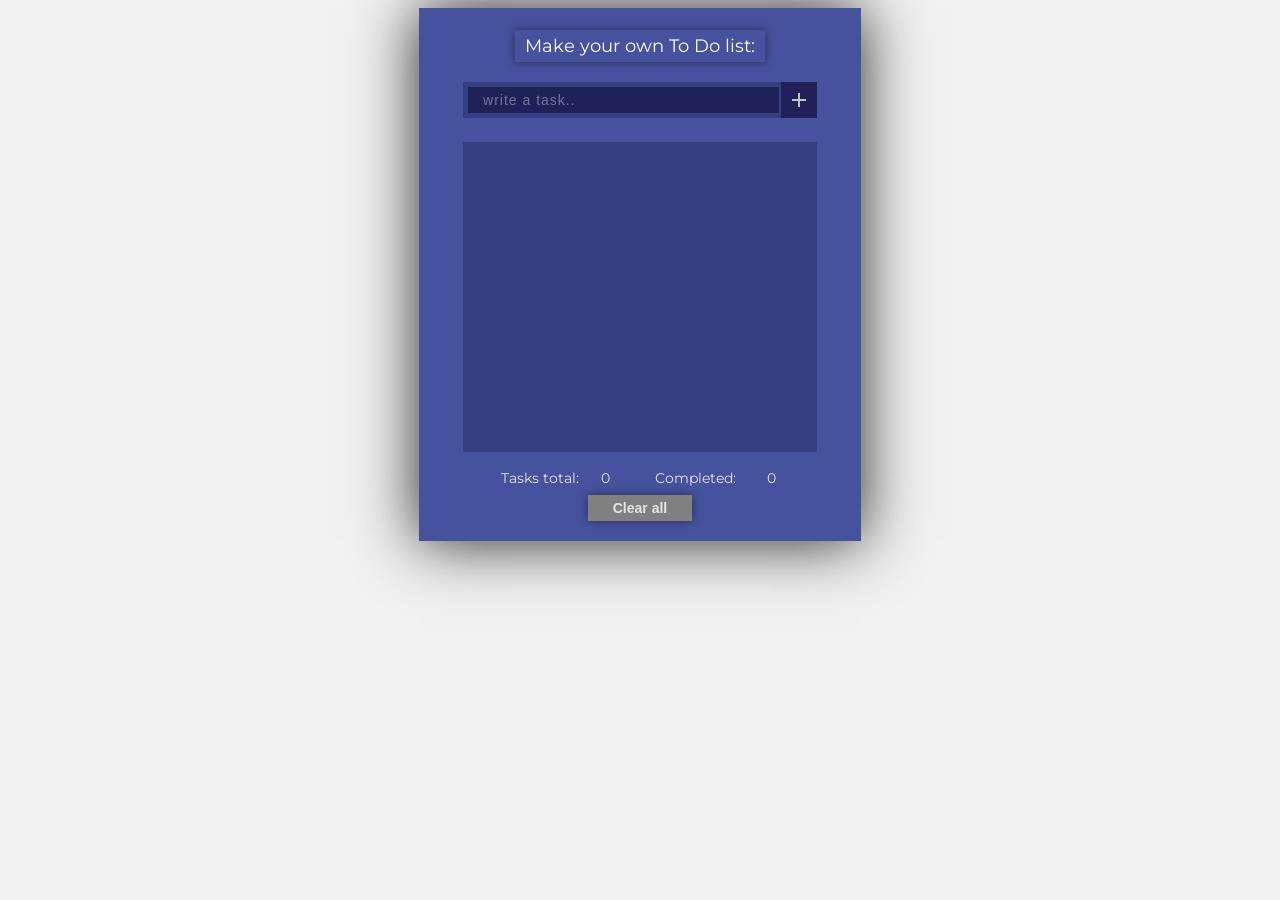
<file: index.html>
<!DOCTYPE html>
<html lang="en">
  <head>
    <meta charset="UTF-8" />
    <meta http-equiv="X-UA-Compatible" content="IE=edge" />
    <meta name="viewport" content="width=device-width, initial-scale=1.0" />
    <link rel="stylesheet" href="styles.css" />
    <link
      href="https://fonts.googleapis.com/icon?family=Material+Icons"
      rel="stylesheet"
    />
    <link
      href="https://fonts.googleapis.com/icon?family=Material+Icons+Outlined"
      rel="stylesheet"
    />
    <link
      href="https://fonts.googleapis.com/css2?family=Montserrat:wght@400;600&display=swap"
      rel="stylesheet"
    />
    <title>Unit 29. To Do List</title>
  </head>
  <body>
    <div class="main-block">
      <h1>Make your own To Do list:</h1>
      <section class="block-1">
        <input placeholder="write a task.." type="text" class="input-1" />
        <button class="button-primary material-icons-outlined">add</button>
      </section>
      <section class="block-2">
        <div class="alertMessage"></div>
        <ol type="1" class="tasklist"></ol>
        <table class="stats">
          <tbody>
            <tr>
              <td>Tasks total:</td>
              <td class="stats__total">0</td>
              <td>Completed:</td>
              <td class="stats__completed">0</td>
            </tr>
          </tbody>
        </table>
        <button class="button-secondary">Clear all</button>
      </section>
    </div>
    <script src="unit_29.js"></script>
  </body>
</html>
</file>
<file: styles.css>
body {
   background: rgba(238, 238, 238, 0.795);
   font-family: 'Montserrat', sans-serif;
   color: #fff;
}

.main-block,
.block-1,
.block-2,
.tasklist,
.item,
.item-buttons {
   display: flex;
}

.main-block {
   max-width: 650px;
   padding: 60px 20px;
   box-shadow: 0 0 60px rgba(0, 0, 0, 0.85);
   background-color: #46529d;
   margin: auto;
}

h1 {
   font-size: 24px;
   padding: 5px 20px;
   font-weight: 400;
   box-shadow: 0 0 10px rgba(0, 0, 0, 0.45);
   margin-bottom: 40px;
}

.main-block,
.item-buttons,
li {
   align-items: center;
}

.todo-button,
.completed,
.input-1::placeholder {
   color: rgba(243, 243, 243, 0.401);
}

.input-1 {
   min-height: 40px;
   letter-spacing: 1px;
   width: 100%;
   background-color: #21215a;
   color: #fff;
   border: none;
   padding-left: 15px;
   outline: none;
   font-size: 18px;
   margin: 5px;
   margin-right: 0;
}

.main-block,
.block-2,
.tasklist {
   flex-direction: column;
}

.block-1,
.block-2 {
   width: 80%;
}

.block-1,
.tasklist {
   background-color: #21215a62;
}

.tasklist {
   padding: 40px 2px 60px;
   min-height: 250px;
}

.alertMessage {
   padding: 15px;
}

.button-primary {
   display: block;
   background-color: #21215a;
   color: rgba(228, 228, 228, 0.842);
   border: 1px solid transparent;
   padding: 15px;
   margin: 5px;
   margin-left: 2px;
}

.button-secondary {
   font-size: 18px;
   font-weight: 600;
   display: block;
   background-color: grey;
   padding: 15px 65px;
   align-self: center;
   box-shadow: 0 0 10px rgba(0, 0, 0, 0.45);
   border: none;
}

.button-secondary,
.stats {
   color: rgba(228, 228, 228);
   margin-bottom: 10px;
}

table {
   width: 60%;
   align-self: center;
}

tr :nth-child(3) {
   padding-left: 40px;
}

.item {
   min-height: 40px;
   background-color: #21215a;
   padding-left: 30px;
   justify-content: space-between;
   margin: 2px;
}

.tasklist span {
   display: list-item;
}

.item-buttons {
   flex-wrap: nowrap;
   height: min-content;
   margin-left: 2px;
}

.item-buttons span {
   text-decoration: none !important;
}

.material-icons-outlined.md-18,
.material-icons.md-18 {
   display: block;
   font-size: 18px;
}

.delete-button {
   color: rgba(255, 255, 255, 0.456);
   background: rgba(211, 211, 211, 0.205);
   border-radius: 50%;
   padding: 2px;
   margin: 0 10px;
}

.todo-button {
   background: transparent;
   padding: 5px;
   margin: 0 5px;
}

.todo-button,
.delete-button {
   cursor: pointer;
   box-sizing: border-box;
   border: none;
}

.icon_ready {
   color: lightgreen;
   padding: 5px;
   margin: 0 5px;
}

.completed {
   order: 1;
   list-style-type: none;
}

.completed span {
   text-decoration: line-through;
}

@media (max-width: 1600px) {
   body {
      font-size: 14px;
   }

   .stats {
      margin-bottom: 5px;
   }

   table {
      width: 80%;
   }

   .alertMessage {
      padding: 5px;
   }

   .main-block {
      max-width: 35%;
      padding: 10px 0;
   }

   .tasklist {
      padding: 5px 2px 5px;
      min-height: 300px;
   }

   h1 {
      font-size: 18px;
      padding: 5px 10px;
      margin-bottom: 20px;
   }

   .input-1 {
      font-size: 14px;
      min-height: 15px;
   }

   .item {
      min-height: 10px;
      margin: 2px;
   }

   .button-primary {
      padding: 5px;
      margin: 0;
      margin-left: 2px;
   }

   .button-secondary {
      padding: 5px 25px;
      font-size: 14px;
   }
}

@media (max-width: 1024px) {
   .main-block {
      max-width: 45%;
   }
}

@media (max-width: 768px) {
   .input-1 {
      min-height: 10px;
   }

   .main-block {
      max-width: 60%;
      padding: 10px;
   }

   h1 {
      font-size: 18px;
      padding: 0 10px;
      margin-bottom: 10px;
   }

   .tasklist {
      padding: 15px 2px 35px;
      min-height: 100px;
   }

   table {
      width: 100%;
   }

   .button-primary {
      padding: 5px;
      margin: 0;
      margin-left: 2px;
   }
}

@media (max-width: 560px) {
   .main-block {
      max-width: 95%;
      padding: 20px 0;
   }

   h1 {
      font-size: 14px;
      padding: 0 10px;
      margin-bottom: 10px;
   }

   .tasklist {
      padding: 5px 2px 5px;
      min-height: 200px;
   }

   .button-primary {
      padding: 5px;
   }

   .block-1,
   .block-2 {
      width: 90%;
   }
}
</file>
